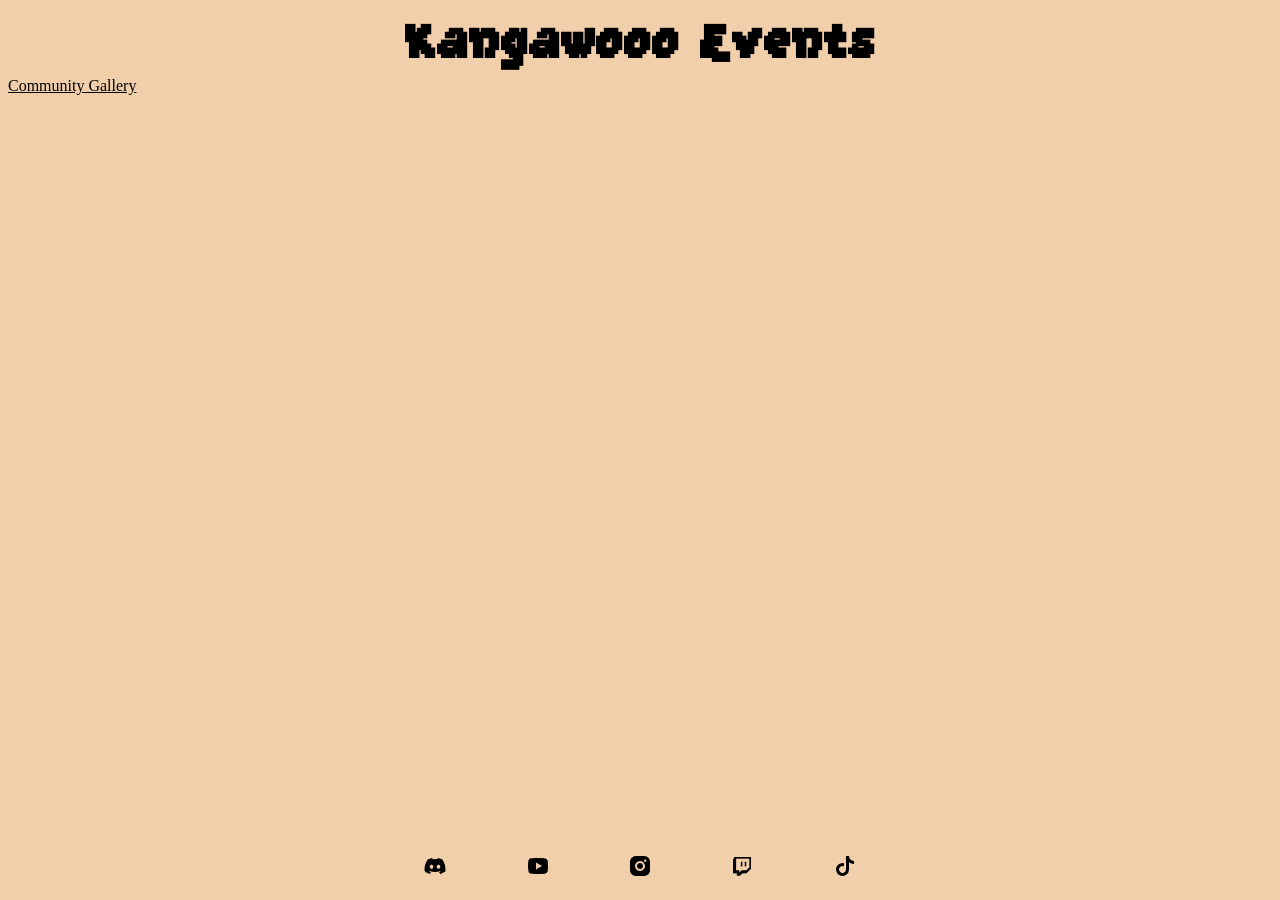
<file: index.html>
<!DOCTYPE html>
<html>
    <head>
        <title>Kangawooo Events</title>
        <meta charset="utf-8" name="viewport" content="width=device-width" initial-scale="1.0">
        <link rel="stylesheet" href="src/css/style.css">
        <script type="text/javascript" src="src/js/ArtworkViewer.js"></script>
    </head>
    <body>
        <header>
            <h1>Kangawooo Events</h1>
        </header>

        <a href="community_gallery/">Community Gallery</a>

        <footer>
            <div id="socials">
                <a href="https://discord.gg/NMJkNVUUWZ" target="_blank">
                <img
                    class="social"
                    src="assets/images/socials/discord-fill.png"
                >
                </a>
                <a href="https://www.youtube.com/@Kangawooo" target="_blank">
                    <img 
                        class="social"
                        src="assets/images/socials/youtube-fill.png"
                    >
                </a>
                <a href="https://www.instagram.com/kanga_wooo/" target="_blank">
                    <img 
                        class="social"
                        src="assets/images/socials/instagram-fill.png"
                    >
                </a>
                <a href="https://www.twitch.tv/kangatwooo" target="_blank">
                    <img 
                        class="social"
                        src="assets/images/socials/twitch-fill.png"
                    >
                </a>
                <a href="https://www.tiktok.com/@kanga_wooo" target="_blank">
                    <img 
                        class="social"
                        src="assets/images/socials/tiktok-fill.png"
                    >
                </a>
            </div>
        </footer>
    </body>
</html>
</file>
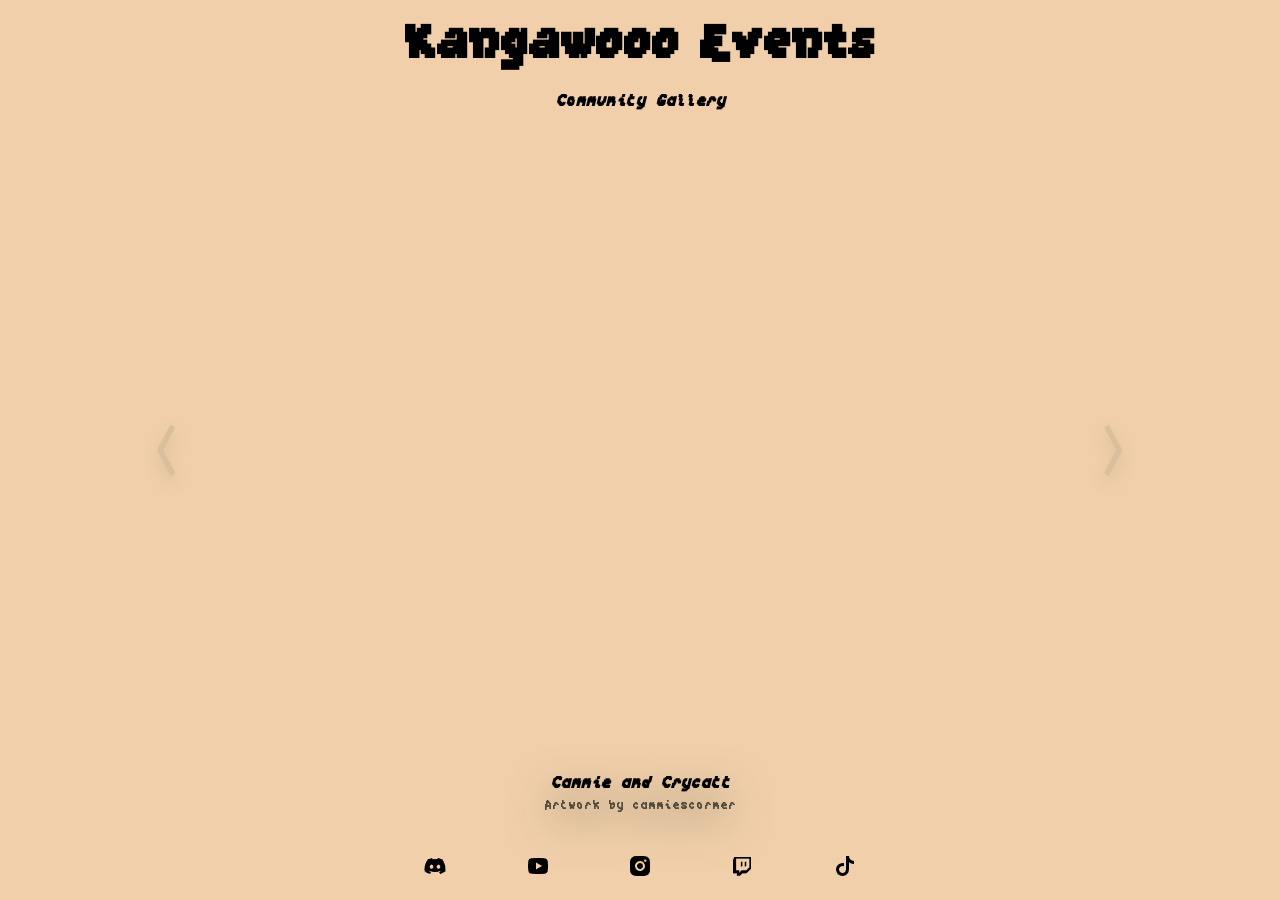
<file: community_gallery/index.html>
<!DOCTYPE html>
<html>
    <head>
        <title>Kangawooo Events</title>
        <meta charset="utf-8" name="viewport" content="width=device-width" initial-scale="1.0">
        <link rel="stylesheet" href="/src/css/style.css">
        <script type="text/javascript" src="/src/js/ArtworkViewer.js"></script>
    </head>
    <body>
        <header>
            <h1>Kangawooo Events</h1>
            <h2>Community Gallery</h2>
        </header>

        <div id="artwork-div">
            <div id="artwork-viewer">
                <img id="artwork">
                <h2 id="title"></h2>
                <p id="credit"></p>
            </div>
        </div>

        <a id="left-arrow">
            <img 
                class="arrow"
                src="/assets/images/arrows/arrow-left.png"
            >
        </a>

        <a id="right-arrow">
            <img 
                class="arrow"
                src="/assets/images/arrows/arrow-right.png"
            >
        </a>

        <footer>
            <div id="socials">
                <a href="https://discord.gg/NMJkNVUUWZ" target="_blank">
                <img
                    class="social"
                    src="/assets/images/socials/discord-fill.png"
                >
                </a>
                <a href="https://www.youtube.com/@Kangawooo" target="_blank">
                    <img 
                        class="social"
                        src="/assets/images/socials/youtube-fill.png"
                    >
                </a>
                <a href="https://www.instagram.com/kanga_wooo/" target="_blank">
                    <img 
                        class="social"
                        src="/assets/images/socials/instagram-fill.png"
                    >
                </a>
                <a href="https://www.twitch.tv/kangatwooo" target="_blank">
                    <img 
                        class="social"
                        src="/assets/images/socials/twitch-fill.png"
                    >
                </a>
                <a href="https://www.tiktok.com/@kanga_wooo" target="_blank">
                    <img 
                        class="social"
                        src="/assets/images/socials/tiktok-fill.png"
                    >
                </a>
            </div>
        </footer>
    </body>
</html>
</file>
<file: src/css/style.css>
@font-face {
  font-family: Grape-Soda;
  src: url(/assets/fonts/GrapeSoda.ttf);
}

@font-face {
  font-family: Boiled-Pasta;
  src: url(/assets/fonts/BoiledPasta.ttf);
}

html { 
    overflow-y: hidden; 
}

body {
    background-color: #f1cfaa;
}

a {
  color: black;
}

video {
    position: absolute;
    top: 50%;
    left: 50%;
    margin: 0%;
    transform: translate(-50%, -50%);
}

h1 {
    font-size: 7vh;
    margin-bottom: auto;
    margin-top: auto;
    font-family: Grape-Soda;
    text-align: center;
    position: relative;
}

h2 {
    font-size: 2vh;
    font-family: Boiled-Pasta;
    font-style: italic;
    text-align: center;
}

p {
    font-size: 1.5vh;
    color: #514c3c;
    text-align: center;
    font-family: Boiled-Pasta;
    margin-top: -1vh;
}

footer {
    position: fixed;
    bottom: 2%;
    left: 30%;
    width: 40%;
}

#socials {
    display: grid;
    justify-content: space-around;
    grid-auto-flow: column;
}

.arrow {
    opacity: 25%;
    transition: .1s ease;
    scale: 80%;
    filter: drop-shadow(0px 10px 10px #7b735c);
}

#left-arrow:hover .arrow {
  opacity: 1;
  scale: 100%;
}

#right-arrow:hover .arrow {
  opacity: 1;
  scale: 100%;
}

#left-arrow {
    position: absolute;
    top: 50vh;
    left: 10vw;
    margin-left: 3vw;
    width: 6vw;
    height: 12vw;
    transform: translate(-50%, -50%);
    display: flex;
    justify-content: center;
    align-items: center;
}

#right-arrow {
    position: absolute;
    top: 50vh;
    right: 10vw;
    margin-right: -3vw;
    width: 6vw;
    height: 12vw;
    transform: translate(-50%, -50%);
    display: flex;
    justify-content: center;
    align-items: center;
}

#artwork-viewer {
    position: absolute;
    left: 50%;
    top: 53%;
    transform: translate(-50%, -50%);
    filter: drop-shadow(0px 15px 20px #7b735c);
}

#artwork {
    height: 70vh;
    display: block;
}
</file>
